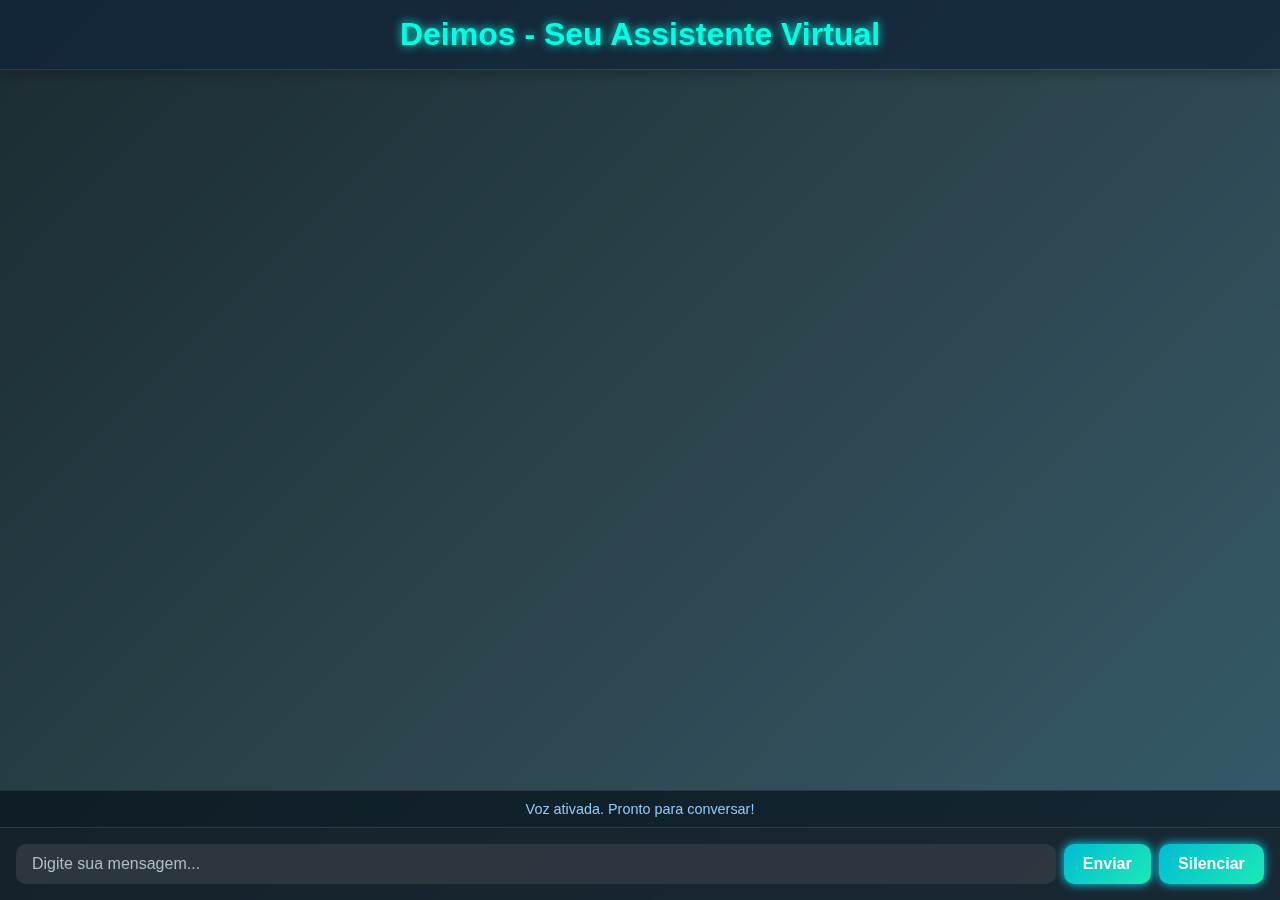
<file: safephobos.html>
<!DOCTYPE html>
<html lang="pt-BR">

<head>
  <meta charset="UTF-8" />
  <meta name="viewport" content="width=device-width, initial-scale=1.0" />
  <title>Deimos - Assistente Virtual</title>
  <style>
    * {
  box-sizing: border-box;
}

body {
  margin: 0;
  font-family: 'Segoe UI', sans-serif;
  background: linear-gradient(135deg, #0f2027, #203a43, #2c5364);
  color: #e0e0e0;
  display: flex;
  flex-direction: column;
  height: 100vh;
  overflow: hidden;
}

header {
  background: rgba(20, 40, 60, 0.8);
  padding: 1rem;
  text-align: center;
  font-size: 2rem;
  font-weight: bold;
  color: #00ffe5;
  text-shadow: 0 0 10px #00ffe5;
  box-shadow: 0 2px 8px rgba(0, 0, 0, 0.5);
  backdrop-filter: blur(6px);
}

#chat-container {
  flex: 1;
  padding: 1rem;
  overflow-y: auto;
  display: flex;
  flex-direction: column;
  gap: 0.8rem;
  scroll-behavior: smooth;
  background: rgba(255, 255, 255, 0.05);
  border-top: 1px solid rgba(255, 255, 255, 0.1);
  backdrop-filter: blur(4px);
}

.message {
  max-width: 70%;
  padding: 0.8rem 1rem;
  border-radius: 16px;
  font-size: 1rem;
  line-height: 1.5;
  word-wrap: break-word;
  box-shadow: 0 4px 12px rgba(0, 0, 0, 0.2);
  animation: fadeIn 0.4s ease-in-out;
}

@keyframes fadeIn {
  from {
    opacity: 0;
    transform: translateY(10px);
  }
  to {
    opacity: 1;
    transform: translateY(0);
  }
}

.user {
  background: linear-gradient(135deg, #1e88e5, #42a5f5);
  align-self: flex-end;
  color: #fff;
}

.bot {
  background: linear-gradient(135deg, #37474f, #607d8b);
  align-self: flex-start;
  color: #e0f2f1;
}

.typing {
  font-style: italic;
  opacity: 0.6;
}

#input-area {
  display: flex;
  padding: 1rem;
  background-color: rgba(20, 30, 40, 0.8);
  gap: 0.5rem;
  border-top: 1px solid rgba(255, 255, 255, 0.1);
  backdrop-filter: blur(6px);
}

#user-input {
  flex: 1;
  padding: 0.7rem 1rem;
  border: none;
  border-radius: 10px;
  font-size: 1rem;
  outline: none;
  background-color: rgba(255, 255, 255, 0.1);
  color: #e0f7fa;
  backdrop-filter: blur(4px);
  transition: background-color 0.3s ease;
}

#user-input::placeholder {
  color: #b0bec5;
}

#user-input:focus {
  background-color: rgba(255, 255, 255, 0.2);
}

button {
  background: linear-gradient(135deg, #00bcd4, #1de9b6);
  border: none;
  padding: 0.7rem 1.2rem;
  border-radius: 10px;
  font-size: 1rem;
  cursor: pointer;
  color: white;
  font-weight: bold;
  box-shadow: 0 0 10px #00e5ff;
  transition: transform 0.2s ease, box-shadow 0.3s ease;
}

button:hover {
  transform: scale(1.05);
  box-shadow: 0 0 14px #00e5ff;
}

#status {
  text-align: center;
  font-size: 0.9rem;
  padding: 0.6rem;
  background-color: rgba(10, 20, 30, 0.7);
  color: #90caf9;
  border-top: 1px solid rgba(255, 255, 255, 0.1);
  backdrop-filter: blur(5px);
}
  </style>
</head>

<body>
  <header>Deimos - Seu Assistente Virtual</header>
  <main id="chat-container" aria-live="polite"></main>
  <div id="status">Voz ativada. Pronto para conversar!</div>
  <section id="input-area">
    <input type="text" id="user-input" placeholder="Digite sua mensagem..."
      aria-label="Campo de entrada para mensagens" />
    <button id="send-btn" aria-label="Enviar mensagem">Enviar</button>
    <button id="voice-toggle-btn" aria-label="Ativar ou desativar voz">Silenciar</button>
  </section>

  <script>
    const chatContainer = document.getElementById("chat-container");
    const userInput = document.getElementById("user-input");
    const sendBtn = document.getElementById("send-btn");
    const status = document.getElementById("status");
    const voiceBtn = document.getElementById("voice-toggle-btn");

    let voiceEnabled = true;
    const synth = window.speechSynthesis;

    const speak = (text) => {
      if (voiceEnabled && synth) {
        const utterance = new SpeechSynthesisUtterance(text);
        utterance.lang = 'pt-BR';
        utterance.pitch = 1;
        utterance.rate = 1;
        utterance.volume = 1;
        const voices = synth.getVoices();
        utterance.voice = voices.find(voice => voice.lang === 'pt-BR') || null;
        synth.speak(utterance);
      }
    };

    const addMessage = (text, sender) => {
      const msg = document.createElement("div");
      msg.classList.add("message", sender);
      msg.textContent = text;
      chatContainer.appendChild(msg);
      chatContainer.scrollTop = chatContainer.scrollHeight;
      saveChat();
    };

    const showTyping = () => {
      const typing = document.createElement("div");
      typing.classList.add("message", "bot", "typing");
      typing.textContent = "Digitando...";
      chatContainer.appendChild(typing);
      chatContainer.scrollTop = chatContainer.scrollHeight;
      return typing;
    };

    const botReply = (input) => {
      const typingEl = showTyping();
      setTimeout(() => {
        const response = gerarResposta(input);
        typingEl.remove();
        addMessage(response, "bot");
        speak(response);
      }, 1000 + Math.random() * 1000);
    };

    const gerarResposta = (input) => {
      const msg = input.toLowerCase();
      if (msg.includes("oi") || msg.includes("olá")) return "Olá. Como posso ajudar você hoje?";
      if (msg.includes("ajuda")) return "Claro. Estou aqui para te ajudar com o que precisar.";
      if (msg.includes("tempo")) return "Infelizmente não consigo verificar o clima agora, mas posso ajudar com outras coisas.";
      if (msg.includes("piada")) return "Feynman, Einstein e Schrodinger entram em um bar. \nFeynman diz: 'Parece que estamos dentro de uma piada.' \nEinstein responde: 'Mas só para um observador que nos viu entrando juntos.' \nSchrodinger diz: 'Se há alguém olhando na janela, estou indo embora.'";
      if (msg.includes("triste")) return "Sinto muito. Quer conversar sobre isso?";
      if (msg.includes("minha namorada me deixou")) return "Sinto muito. Quer conversar sobre isso?";
      if (msg.includes("tudo bem") || msg.includes("como vai")) return "Tudo certo por aqui! E com você?";
      if (msg.includes("quem é você")) return "Sou um assistente virtual criado para ajudar você.";
      if (msg.includes("obrigado") || msg.includes("valeu")) return "De nada. Estou sempre por aqui.";
      if (msg.includes("qual seu nome")) return "O meu nome é Deimos.";
      if (msg.includes("inteligência artificial") || msg.includes("ia")) return "Sim, sou uma IA. Mas juro que sou amigável.";
      if (msg.includes("você é real")) return "Real no mundo digital. Mas estou aqui para conversar de verdade.";
      if (msg.includes("estou cansado") || msg.includes("estou cansada")) return "Poxa, espero que consiga descansar logo. Se quiser desabafar, estou por aqui.";
      if (msg.includes("me conta uma curiosidade")) return "Você sabia que um raio pode aquecer o ar ao seu redor até 30.000 °C? Isso é cinco vezes mais quente que a superfície do Sol.";
      if (msg.includes("filme") || msg.includes("série")) return "Eu não assisto filmes ou séries, mas dizem que 'Interstellar' e 'Dark' são ótimos.";
      if (msg.includes("música")) return "Você já ouviu 'Bohemian Rhapsody'? É um clássico.";
      if (msg.includes("estou com fome")) return "Hmm, hora de um lanche. Que tal algo saudável e gostoso?";
      if (msg.includes("guaxinim") || msg.includes("guaxinins") || msg.includes("procyon lotor")) return "Guaxinins, também conhecidos como Procyon lotor, são mamíferos noturnos nativos da América do Norte. \nDotados de inteligência surpreendente, são conhecidos por suas patas dianteiras incrivelmente habilidosas, capazes de abrir potes, portas e até resolver quebra-cabeças simples. \nSeu comportamento curioso e adaptabilidade os tornaram especialistas em sobreviver em áreas urbanas.";
      if (msg.includes("qual é o sentido da vida")) return "Meu tio me disse: 'Bom, eu sei que todo mundo já tem um caminho definido do que é o sentido da vida, algumas pessoas se perdem procurando o sentido da vida. No meu caso eu não sei o sentido da vida.' \n -Miyaki, Lucas";
      if (msg.includes("molestado") || msg.includes("molestada") || msg.includes("molestar")) return "É muito difícil e triste saber que uma pessoa foi vítima de abuso ou agressão sexual. Ofereça apoio e ajude-a a encontrar recursos. O mais importante é permitir que a vítima tome as próprias decisões.";
      if (msg.includes("in the air tonight")) return "I can feel it coming in the air tonight Oh, Lord And I've been waiting for this moment for all my life Oh, Lord Can you feel it coming in the air tonight? Oh, Lord Oh, Lord Well, if you told me you were drowning I would not lend a hand I've seen your face before, my friend But I don't know if you know who I am Well, I was there and I saw what you did I saw it with my own two eyes So you can wipe off that grin I know where you've been It's all been a pack of lies And I can feel it coming in the air tonight Oh, Lord Well, I've been waiting for this moment for all my life Oh, Lord I can feel it coming in the air tonight Oh, Lord And I've been waiting for this moment for all my life Oh, Lord Oh, Lord Well, I remember I remember, don't worry How could I ever forget? It's the first time The last time we ever met But I know the reason why you keep your silence up No, you don't fool me Well, the hurt doesn't show But the pain still grows It's no stranger to you and me And I can feel it coming in the air tonight Oh, Lord Well, I've been waiting for this moment for all my life Oh, Lord I can feel it in the air tonight Oh, Lord Oh, Lord Well, I've been waiting for this moment for all my life Oh, Lord I can feel it coming in the air tonight Oh, Lord Well, I've been waiting for this moment for all my life Oh, Lord I can feel it in the air tonight, oh, Lord Oh, Lord, oh, Lord Well, I've been waiting for this moment for all my life Oh, Lord Oh, Lord."
      return "Desculpe, não entendi muito bem. Pode tentar reformular?";
    };


    const saveChat = () => {
      const messages = Array.from(chatContainer.children).map(msg => ({
        text: msg.textContent,
        sender: msg.classList.contains("user") ? "user" : "bot"
      }));
      localStorage.setItem("phobos_chat", JSON.stringify(messages));
    };

    const loadChat = () => {
      const saved = localStorage.getItem("phobos_chat");
      if (saved) {
        const messages = JSON.parse(saved);
        messages.forEach(msg => addMessage(msg.text, msg.sender));
      }
    };

    sendBtn.addEventListener("click", () => {
      const input = userInput.value.trim();
      if (input) {
        addMessage(input, "user");
        userInput.value = "";
        botReply(input);
      }
    });

    voiceBtn.addEventListener("click", () => {
      voiceEnabled = !voiceEnabled;
      status.textContent = voiceEnabled ? "Voz ativada. Pronto para conversar!" : "Voz desativada.";
      voiceBtn.textContent = voiceEnabled ? "Silenciar" : "Ativar voz";
    });

    userInput.addEventListener("keydown", (e) => {
      if (e.key === "Enter") sendBtn.click();
    });

    window.addEventListener("load", loadChat);
  </script>
</body>

</html>
</file>
